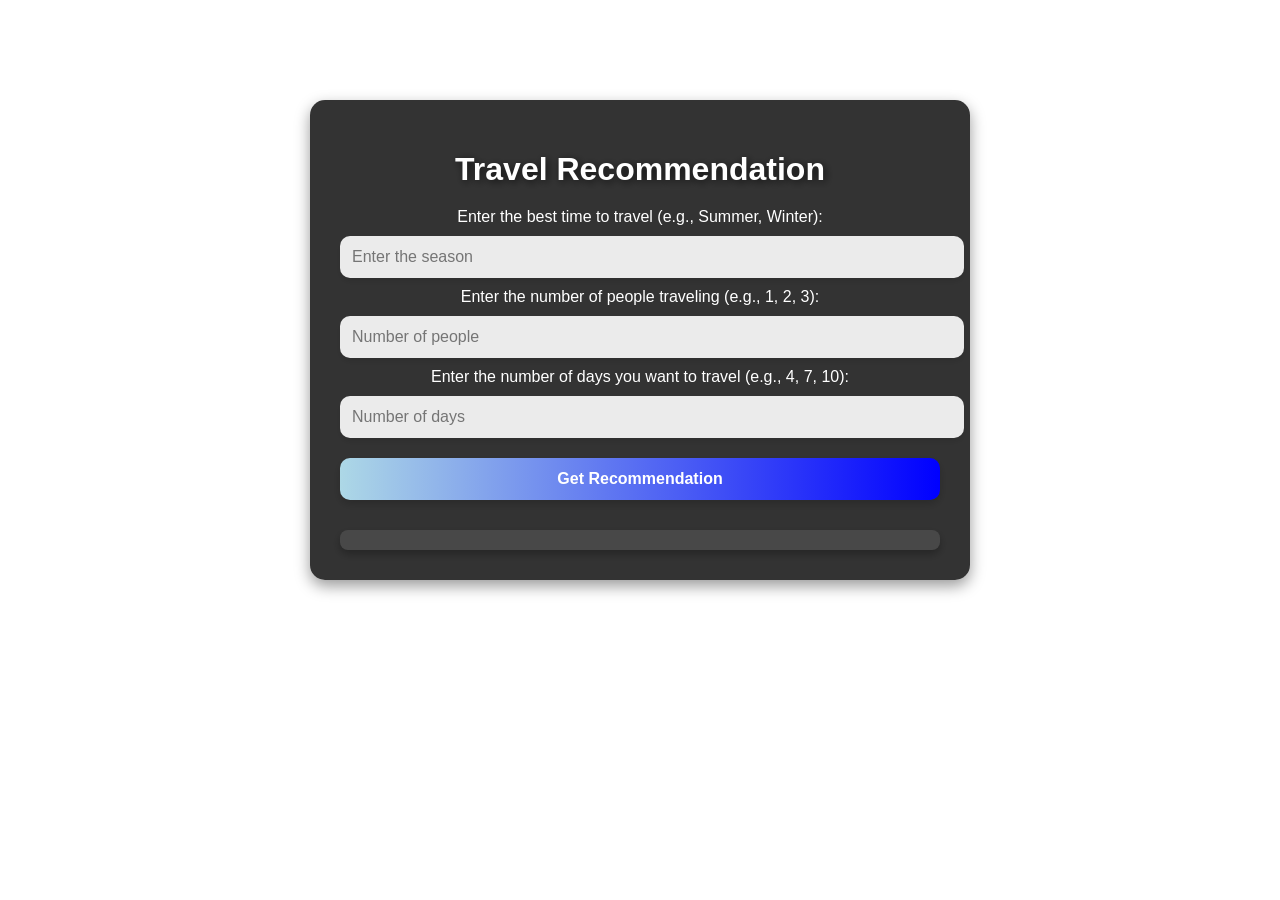
<file: recommend.html>
<!DOCTYPE html>
<html lang="en">

<head>
    <meta charset="UTF-8">
    <meta name="viewport" content="width=device-width, initial-scale=1.0">
    <title>Travel Recommendation</title>
    <style>
        body {
            margin: 0;
            font-family: 'Poppins', sans-serif;
            background: url('https://plus.unsplash.com/premium_photo-1680732290711-2595249800f8?w=800&auto=format&fit=crop&q=60&ixlib=rb-4.0.3&ixid=M3wxMjA3fDB8MHxzZWFyY2h8OXx8YmVhY2glMjBldmVuaW5nfGVufDB8fDB8fHww') no-repeat center center fixed;
            background-size: cover;
            color: white;
            text-align: center;
            padding: 0 20px;
            animation: fadeIn 2s ease-in-out;
        }

        @keyframes fadeIn {
            from {
                opacity: 0;
            }

            to {
                opacity: 1;
            }
        }

        .container {
            max-width: 600px;
            margin: 100px auto;
            background: rgba(0, 0, 0, 0.8);
            border-radius: 15px;
            padding: 30px;
            box-shadow: 0 6px 15px rgba(0, 0, 0, 0.4);
            backdrop-filter: blur(10px);
            animation: slideIn 1.5s ease-out;
        }

        @keyframes slideIn {
            from {
                transform: translateY(-50px);
                opacity: 0;
            }

            to {
                transform: translateY(0);
                opacity: 1;
            }
        }

        h1 {
            margin-bottom: 20px;
            font-size: 2rem;
            text-shadow: 2px 2px 8px rgba(0, 0, 0, 0.7);
        }

        input,
        button {
            width: 100%;
            padding: 12px;
            margin: 10px 0;
            border: none;
            border-radius: 10px;
            font-size: 16px;
            transition: all 0.3s ease;
        }

        input {
            background: rgba(255, 255, 255, 0.9);
            color: black;
            box-shadow: 0 4px 6px rgba(0, 0, 0, 0.1);
        }

        input:focus {
            outline: none;
            border: 2px solid lightblue;
        }

        button {
            background: linear-gradient(90deg, lightblue, blue);
            color: white;
            cursor: pointer;
            font-weight: bold;
            box-shadow: 0 4px 10px rgba(0, 0, 0, 0.2);
        }

        button:hover {
            background: linear-gradient(90deg, yellow, #4CAF50);
            transform: scale(1.05);
        }

        .result {
            margin-top: 20px;
            font-size: 18px;
            background: rgba(255, 255, 255, 0.1);
            padding: 10px;
            border-radius: 8px;
            box-shadow: 0 4px 10px rgba(0, 0, 0, 0.3);
            animation: popIn 1s ease;
        }

        @keyframes popIn {
            from {
                transform: scale(0.8);
                opacity: 0;
            }

            to {
                transform: scale(1);
                opacity: 1;
            }
        }
    </style>
</head>

<body>
    <div class="container">
        <h1>Travel Recommendation</h1>
        <label for="best_time">Enter the best time to travel (e.g., Summer, Winter):</label>
        <input type="text" id="best_time" placeholder="Enter the season">

        <label for="people_travel_with">Enter the number of people traveling (e.g., 1, 2, 3):</label>
        <input type="number" id="people_travel_with" placeholder="Number of people">

        <label for="days_to_travel">Enter the number of days you want to travel (e.g., 4, 7, 10):</label>
        <input type="number" id="days_to_travel" placeholder="Number of days">

        <button onclick="getRecommendation()">Get Recommendation</button>

        <div class="result" id="result"></div>
    </div>

    <script>
        function getRecommendation() {
            const bestTime = document.getElementById('best_time').value;
            const peopleTravelWith = document.getElementById('people_travel_with').value;
            const daysToTravel = document.getElementById('days_to_travel').value;

            if (!bestTime || !peopleTravelWith || !daysToTravel) {
                document.getElementById('result').innerText = "Please fill in all the fields.";
                return;
            }

            // Simulating a recommendation based on inputs (replace with actual logic or API call)
            let recommendedCountry = "";
            if (bestTime.toLowerCase() === "summer") {
                recommendedCountry = "Italy";
            } else if (bestTime.toLowerCase() === "winter") {
                recommendedCountry = "Switzerland";
            } else {
                recommendedCountry = "Thailand";
            }

            document.getElementById('result').innerText = `Recommended Country: ${recommendedCountry}`;
        }
    </script>
</body>

</html>
</file>
